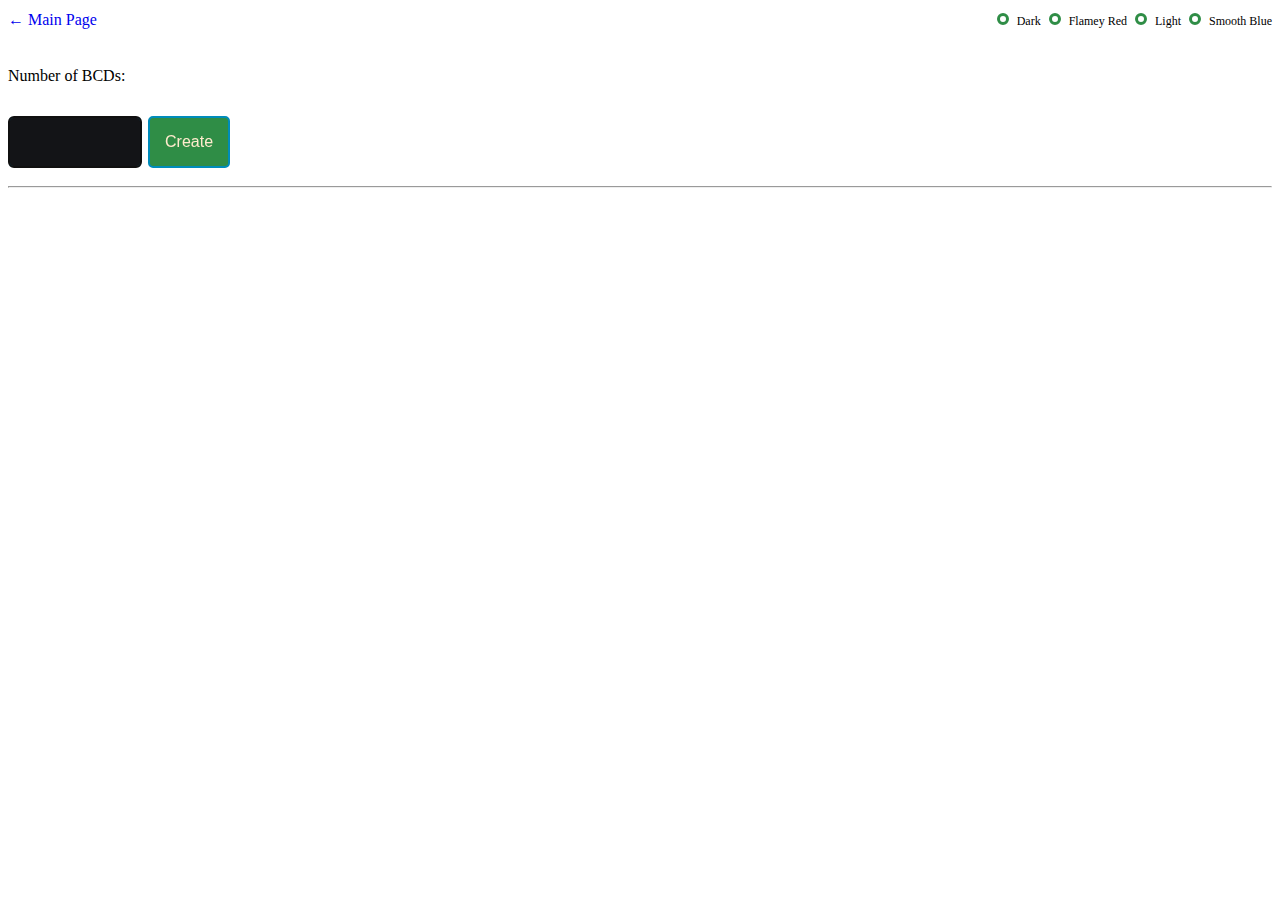
<file: bcd.html>
<!DOCTYPE html>
<html>
    <head>
        <meta name="viewport" content="initial scale=1, width=device-width">
        <link rel="stylesheet" href="styles.css">
        <link href="ico2.ico" rel="icon">
        <title>BCD Calculator</title>
    </head>
    <body>

        <div style="display: flex; justify-content: space-between; align-items: center; position: relative; top: -10px;">
            <a href="index.html" class="back-link">← Main Page</a>

            <p style="text-align: right; font-size: 12px;">
                <input name="color" selected type="radio" value="dark" id="dark">Dark
                <input name="color" type="radio" value="red" id="red">Flamey Red
                <input name="color" type="radio" value="light" id="light">Light
                <input name="color" type="radio" value="blue" id="blue">Smooth Blue
            </p>
        </div>

        <p>Number of BCDs:</p>
        <input autofocus type="text" id="numForms" onkeydown="handleKeyDown(event)">
        <button onclick="createForms()">Create</button>

        <hr>
        <div id="formsContainer"></div>

        <h4></h4><p1></p1><h2></h2>

        <script src="bcdscript.js"></script>
        <script src="script.js"></script>

    </body>
</html>
</file>
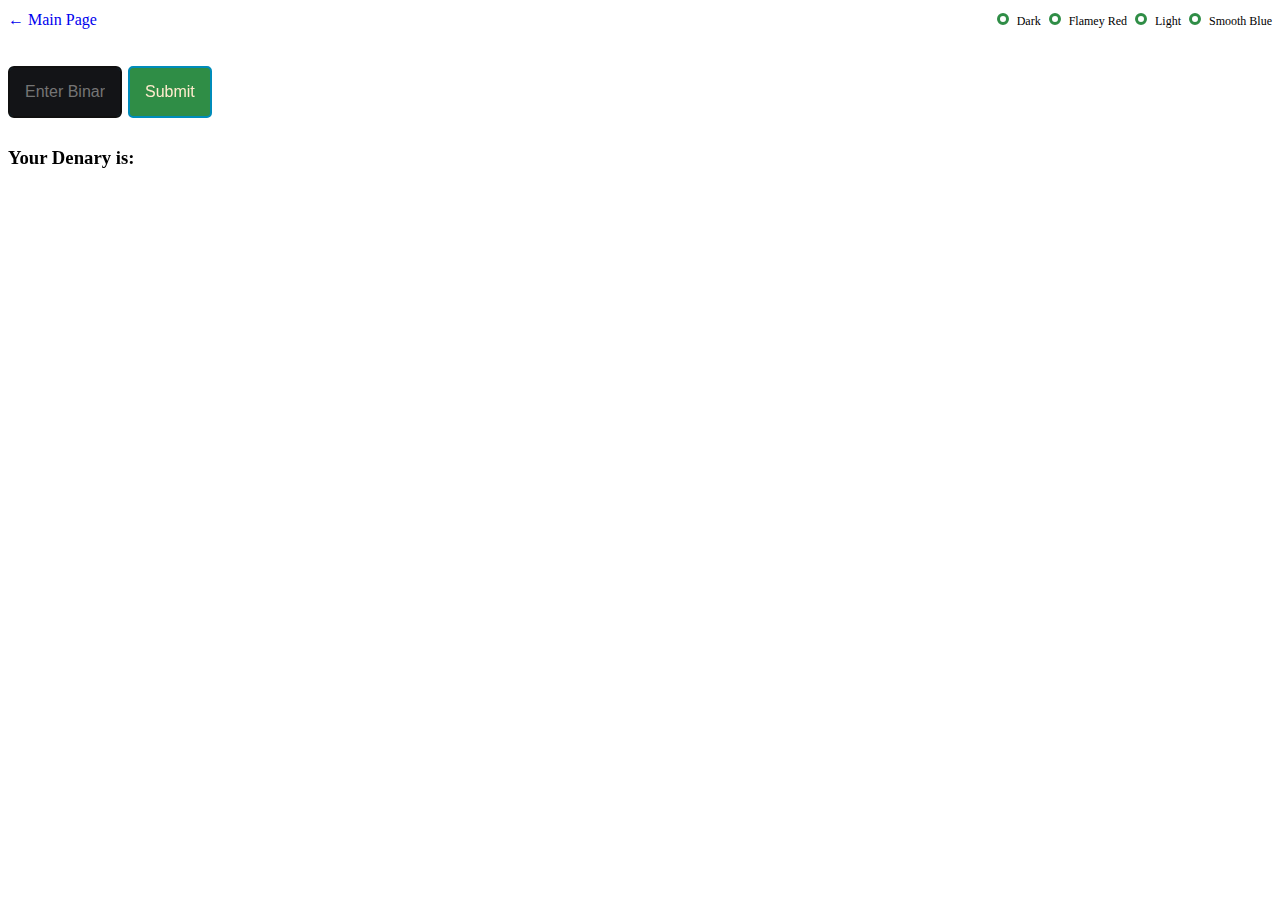
<file: bitoden.html>
<!DOCTYPE html>

<html lang="en">
    <head>
        <meta name="viewport" content="initial scale=1, width=device-width">
        <link href="styles.css" rel="stylesheet">
        <link href="ico2.ico" rel="icon">
        <title>Binary to Denary Converter</title>
    </head>
    <body>
        <div style="display: flex; justify-content: space-between; align-items: center; position: relative; top: -10px;">
            <a href="index.html" class="back-link">← Main Page</a>

            <p style="text-align: right; font-size: 12px;">
                <input name="color" selected type="radio" value="dark" id="dark">Dark
                <input name="color" type="radio" value="red" id="red">Flamey Red
                <input name="color" type="radio" value="light" id="light">Light
                <input name="color" type="radio" value="blue" id="blue">Smooth Blue
            </p>
        </div>

        <form id="bitoden">
            <input autofocus id="bin" type="text" placeholder="Enter Binary" style="width: 80px;">
            <input type="submit">
            <h3>Your Denary is: </h3><h4></h4><h2></h2>
            <script>
                document.querySelector('#bitoden').addEventListener('keyup', function(event) {
                    event.preventDefault();

                    let bnum = document.querySelector('#bin').value;

                    if (bnum === ''){
                        return 
                    }

                    let dnum = 0;
                    let flag = false;
                    
                    for (let i = 0; i < bnum.length; i++){
                        if (bnum.slice(i, i + 1) === '1'){
                            dnum += Math.pow(2, (bnum.length - i - 1));
                        } else {
                            if (bnum.slice(i, i + 1) !== '1' && bnum.slice(i, i + 1) !== '0') {
                                dnum = 0
                                flag = true
                            }
                        }
                    }

                    if (flag == true){
                        document.querySelector('h4').innerHTML = "Binary should be only 1 or 0"
                    } else {
                        document.querySelector('h4').innerHTML = dnum
                    }

                    document.querySelector('#bitoden').addEventListener('submit', function(event) {
                        event.preventDefault();

                        document.querySelector('h4').innerHTML = '';
                        if (flag == true){
                            document.querySelector('h2').innerHTML = "Binary should be only 1 or 0"
                        } else {
                            document.querySelector('h2').innerHTML = dnum
                        }
                    });
                    
                    if (event.key === 'Enter') {
                        document.querySelector('h4').innerHTML = '';
                    }
                });
            </script>
        </form>

        <script src="script.js"></script>
    </body>
</html>
</file>
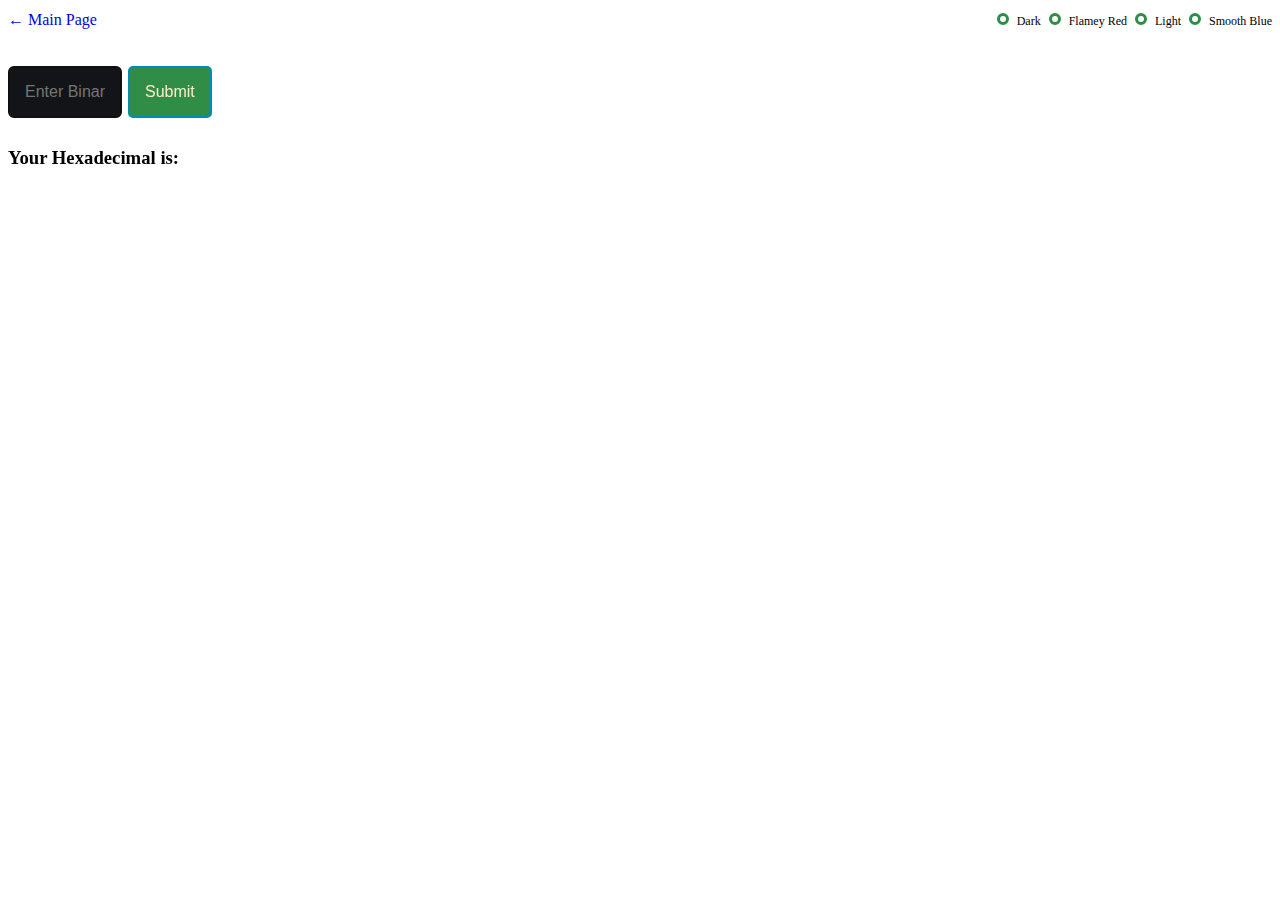
<file: bitohex.html>
<!DOCTYPE html>

<html lang="en">
    <head>
        <meta name="viewport" content="initial scale=1, width=device-width">
        <link href="styles.css" rel="stylesheet">
        <link href="ico2.ico" rel="icon">
        <title>Binary to Hexadecimal Converter</title>
    </head>
    <body>
        <div style="display: flex; justify-content: space-between; align-items: center; position: relative; top: -10px;">
            <a href="index.html" class="back-link">← Main Page</a>

            <p style="text-align: right; font-size: 12px;">
                <input name="color" selected type="radio" value="dark" id="dark">Dark
                <input name="color" type="radio" value="red" id="red">Flamey Red
                <input name="color" type="radio" value="light" id="light">Light
                <input name="color" type="radio" value="blue" id="blue">Smooth Blue
            </p>
        </div>

        <form id="bitohex">
            <input autofocus id="bin" type="text" placeholder="Enter Binary" style="width: 80px;">
            <input type="submit">
            <h3>Your Hexadecimal is: </h3><h4></h4><h2></h2>
            <script>
                document.querySelector('#bitohex').addEventListener('keyup', function(event) {
                    event.preventDefault();

                    let bnum = document.querySelector('#bin').value;
                    let hex = "";
                    let hexAR = ['A','B','C','D','E','F'];

                    if ((bnum.length % 4) !== 0){
                        bnum = '0'.repeat(4 - (bnum.length % 4)) + bnum;
                    }
                    
                    for (let count = 0; count < bnum.length; count += 4){
                        let tot = 0;
                        let insert = bnum.slice(count, count + 4);
                        for (let i = 0; i < 4; i++){
                            if (insert.slice(i,i+1) === '1'){
                                if (i == 0){
                                    tot += 8;
                                } else if (i == 1) {
                                    tot += 4;
                                } else if (i == 2) {
                                    tot += 2;
                                } else {
                                    tot += 1;
                                }
                            }
                        }

                        if (tot > 9){
                            hex += hexAR[tot-10]
                        }
                        else{
                            hex += String(tot)
                        }

                    }

                    document.querySelector('h4').innerHTML = hex

                    document.querySelector('#bitohex').addEventListener('submit', function(event) {
                        event.preventDefault();

                        document.querySelector('h4').innerHTML = '';
                        document.querySelector('h2').innerHTML = hex;
                    });
                    
                    if (event.key === 'Enter') {
                        document.querySelector('h4').innerHTML = '';
                    }

                });
            </script>
        </form>

        <script src="script.js"></script>
    </body>
</html>
</file>
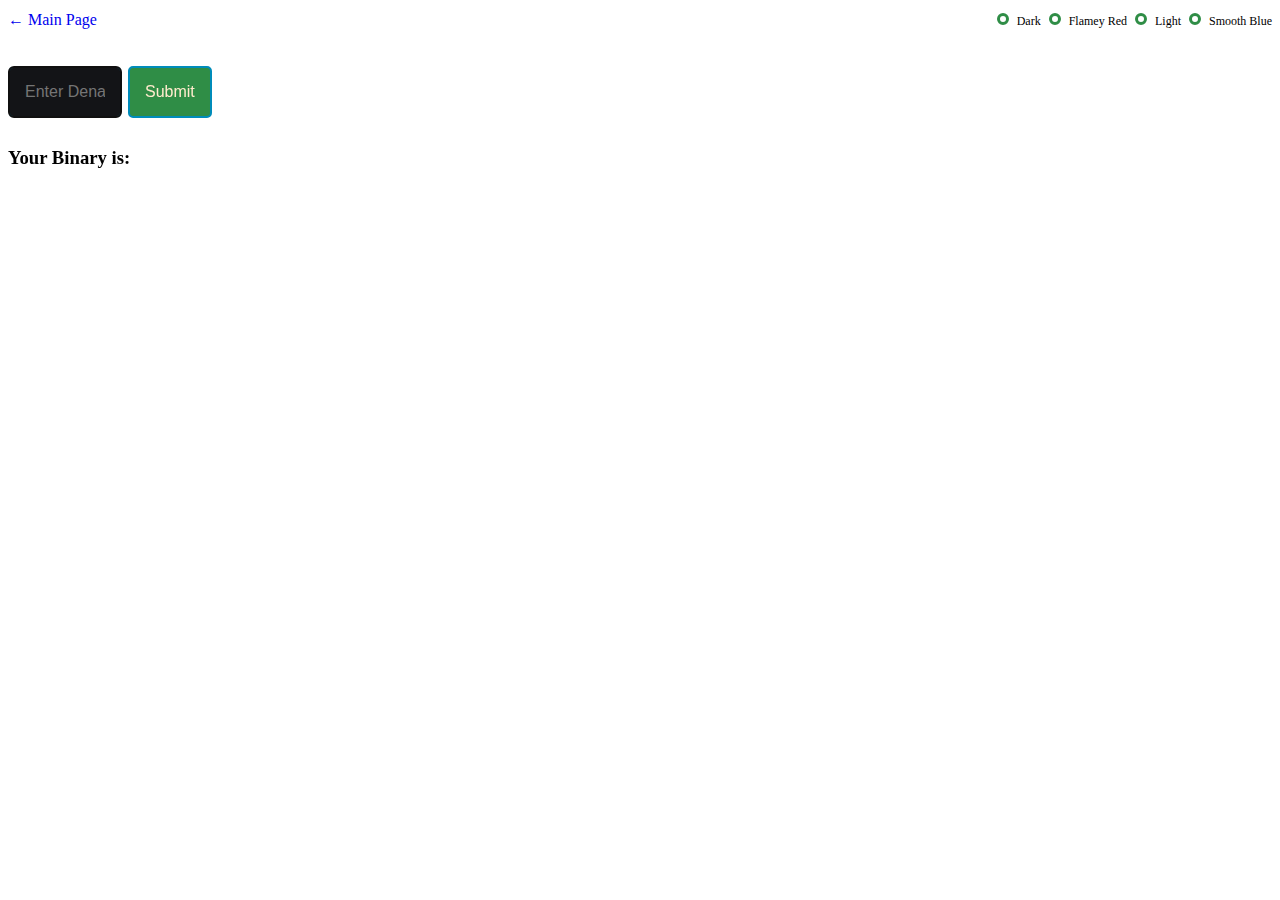
<file: dentobi.html>
<!DOCTYPE html>

<html lang="en">
    <head>
        <meta name="viewport" content="initial scale=1, width=device-width">
        <link href="styles.css" rel="stylesheet">
        <link href="ico2.ico" rel="icon">
        <title>Denary to Binary Converter</title>
    </head>
    <body>
        <div style="display: flex; justify-content: space-between; align-items: center; position: relative; top: -10px;">
            <a href="index.html" class="back-link">← Main Page</a>

            <p style="text-align: right; font-size: 12px;">
                <input name="color" selected type="radio" value="dark" id="dark">Dark
                <input name="color" type="radio" value="red" id="red">Flamey Red
                <input name="color" type="radio" value="light" id="light">Light
                <input name="color" type="radio" value="blue" id="blue">Smooth Blue
            </p>
        </div>

        <form id="dentobi">
            <input autofocus id="den" type="text" placeholder="Enter Denary" style="width: 80px;">
            <input type="submit">
            <h3>Your Binary is: </h3><h4></h4><h2></h2>
            <script>
                document.querySelector('#dentobi').addEventListener('keyup', function(event){
                    event.preventDefault();

                    let dnum = Number(document.querySelector('#den').value);
                    let bnum = '';

                    while (dnum >= 1){
                        let value = String(dnum % 2);
                        dnum = Math.floor(dnum / 2);
                        bnum = value + bnum;
                    }

                    if ((bnum.length % 4) !== 0){
                        bnum = '0'.repeat(4 - (bnum.length % 4)) + bnum;
                    }
                    
                    document.querySelector('h4').innerHTML = bnum;

                    document.querySelector('#dentobi').addEventListener('submit', function(event) {
                        event.preventDefault();

                        document.querySelector('h4').innerHTML = '';
                        document.querySelector('h2').innerHTML = bnum;
                    });
                    
                    if (event.key === 'Enter') {
                        document.querySelector('h4').innerHTML = '';
                    }

                });
            </script>
        </form>

        <script src="script.js"></script>
    </body>
</html>
</file>
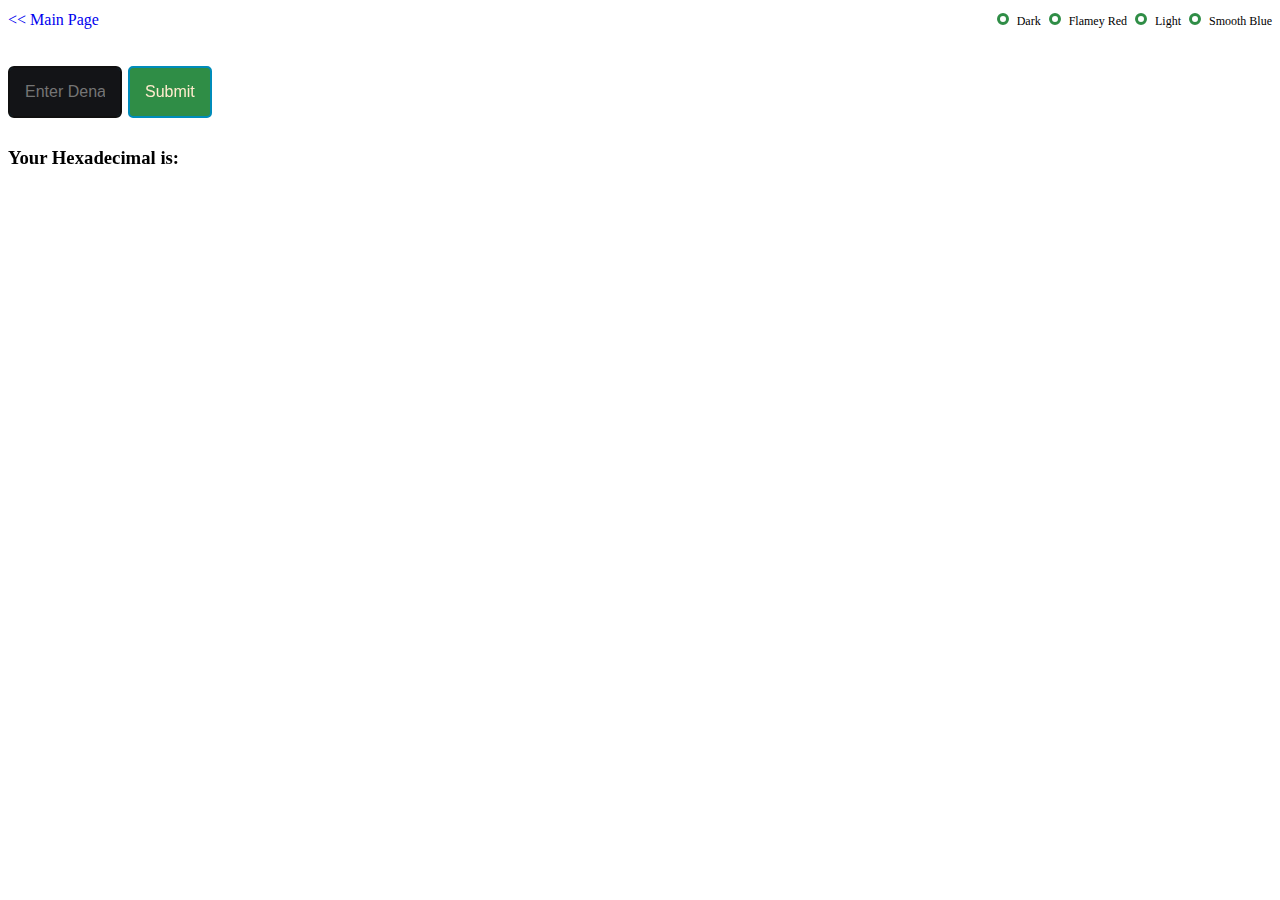
<file: dentohex.html>
<!DOCTYPE html>

<html lang="en">
    <head>
        <meta name="viewport" content="initial scale=1, width=device-width">
        <link href="styles.css" rel="stylesheet">
        <link href="ico2.ico" rel="icon">
        <title>Denary to Hexadecimal Converter</title>
    </head>
    <body>
        <div style="display: flex; justify-content: space-between; align-items: center; position: relative; top: -10px;">
            <a href="index.html"><< Main Page</a>

            <p style="text-align: right; font-size: 12px;">
                <input name="color" selected type="radio" value="dark" id="dark">Dark
                <input name="color" type="radio" value="red" id="red">Flamey Red
                <input name="color" type="radio" value="light" id="light">Light
                <input name="color" type="radio" value="blue" id="blue">Smooth Blue
            </p>
        </div>

        <form id="dentohex">
            <input autofocus id="den" type="text" placeholder="Enter Denary" style="width: 80px;">
            <input type="submit">
            <h3>Your Hexadecimal is: </h3><h4></h4><h2></h2>
            <script>
                document.querySelector('#dentohex').addEventListener('keyup', function(event){
                    event.preventDefault();

                    let dnum = Number(document.querySelector('#den').value);
                    let hnum = '';
                    let hexAR = ['A','B','C','D','E','F'];

                    while (dnum >= 1){
                        let value = String(dnum % 16);
                        dnum = Math.floor(dnum / 16);

                        if (value > 9){
                            hnum = hexAR[value - 10] + hnum;
                        }
                        else{
                            hnum = value + hnum;
                        }
                    }
                    document.querySelector('h4').innerHTML = hnum;

                    document.querySelector('#dentohex').addEventListener('submit', function(event) {
                        event.preventDefault();

                        document.querySelector('h4').innerHTML = '';
                        document.querySelector('h2').innerHTML = hnum;
                    });
                    
                    if (event.key === 'Enter') {
                        document.querySelector('h4').innerHTML = '';
                    }

                });
            </script>
        </form>

        <script src="script.js"></script>
    </body>
</html>
</file>
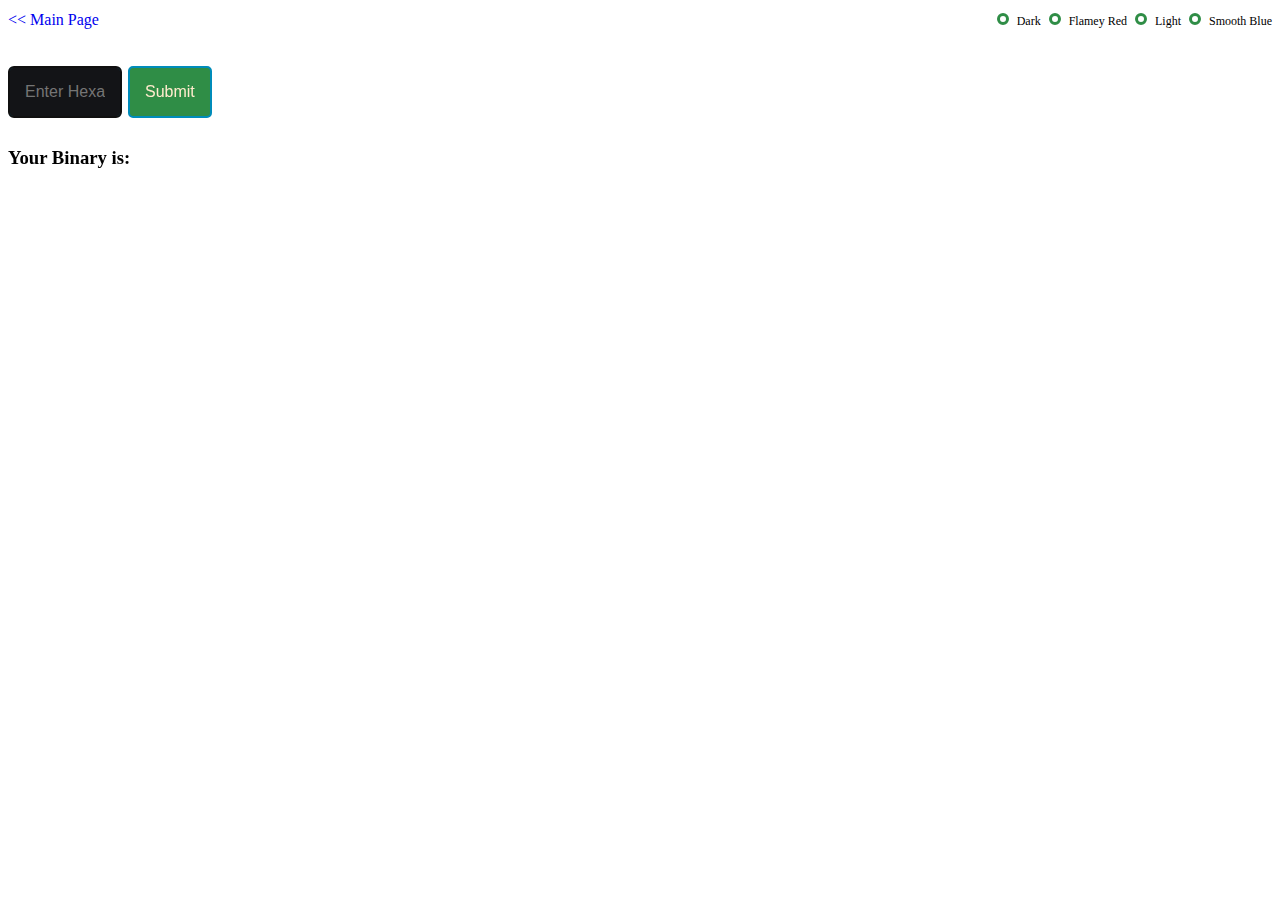
<file: hextobi.html>
<!DOCTYPE html>

<html lang="en">
    <head>
        <meta name="viewport" content="initial scale=1, width=device-width">
        <link href="styles.css" rel="stylesheet">
        <link href="icoy.ico" rel="icon">
        <title>Hexadecimal to Binary Converter</title>
    </head>
    <body>
        <div style="display: flex; justify-content: space-between; align-items: center; position: relative; top: -10px;">
            <a href="index.html"><< Main Page</a>

            <p style="text-align: right; font-size: 12px;">
                <input name="color" selected type="radio" value="dark" id="dark">Dark
                <input name="color" type="radio" value="red" id="red">Flamey Red
                <input name="color" type="radio" value="light" id="light">Light
                <input name="color" type="radio" value="blue" id="blue">Smooth Blue
            </p>
        </div>

        <form id="hextobi">
            <input autofocus id="hex" type="text" placeholder="Enter Hexadecimal" style="width: 80px;">
            <input type="submit">
            <h3>Your Binary is: </h3><h4></h4><h2></h2>
            <script>
                document.querySelector('#hextobi').addEventListener('keyup', function(event){
                    event.preventDefault();

                    let hnum = document.querySelector('#hex').value;
                    let bnum = '';

                    for (let i = 0; i < hnum.length; i++){
                        let value = hnum[i];
                        let dnum = 0;

                        if (isNaN(value)) {
                            dnum = parseInt(value, 16);
                        } else {
                            dnum = parseInt(value);
                        }

                        bnum += dnum.toString(2).padStart(4, '0');
                    }

                    if ((bnum.length % 4) !== 0){
                        bnum = '0'.repeat(4 - (bnum.length % 4)) + bnum;
                    }

                    document.querySelector('h4').innerHTML = bnum;

                    document.querySelector('#hextobi').addEventListener('submit', function(event) {
                        event.preventDefault();

                        document.querySelector('h4').innerHTML = '';
                        document.querySelector('h2').innerHTML = bnum;
                    });
                    
                    if (event.key === 'Enter') {
                        document.querySelector('h4').innerHTML = '';
                    }

                });
            </script>
        </form>

        <script src="script.js"></script>
    </body>
</html>
</file>
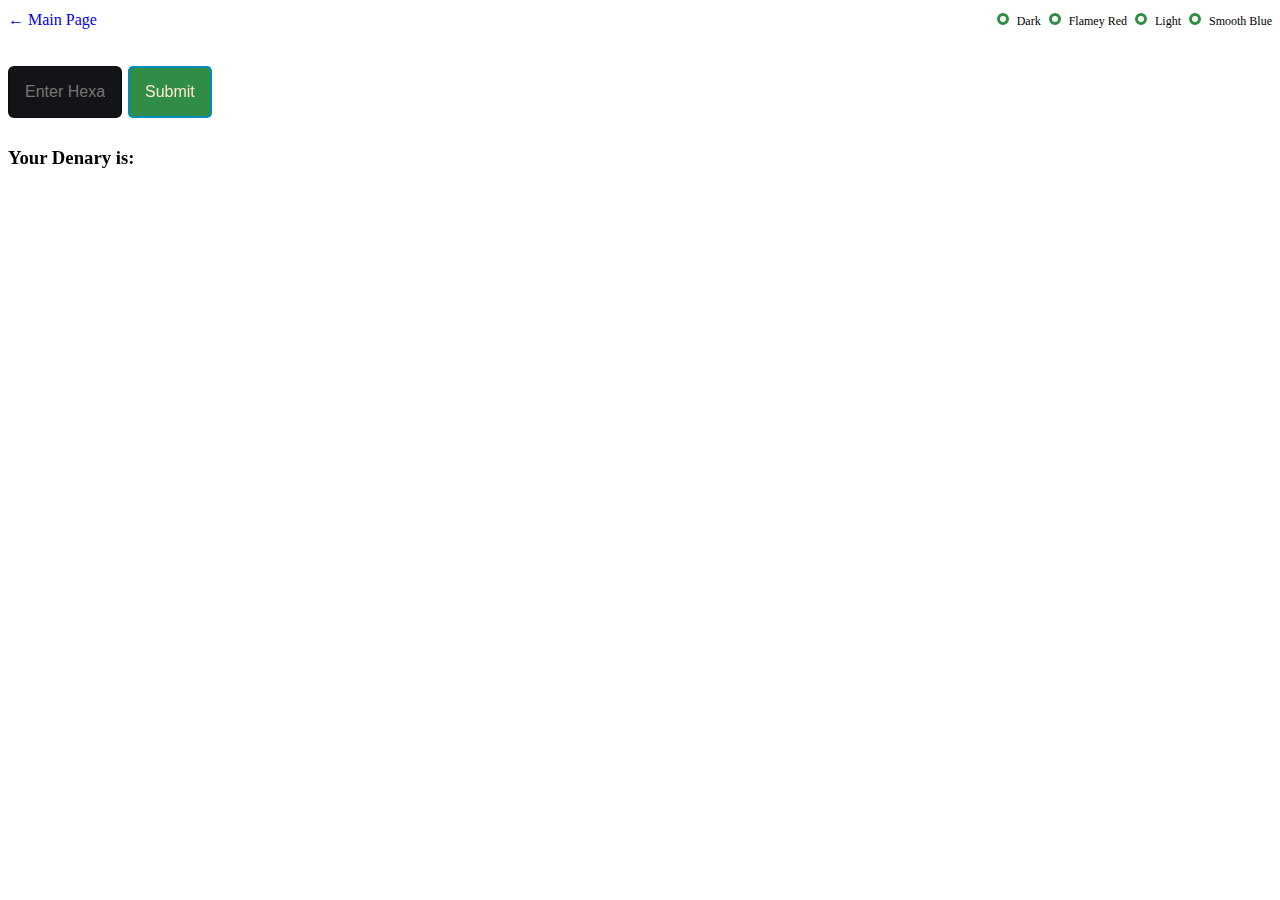
<file: hextoden.html>
<!DOCTYPE html>

<html lang="en">
    <head>
        <meta name="viewport" content="initial scale=1, width=device-width">
        <link href="styles.css" rel="stylesheet">
        <link href="ico2.ico" rel="icon">
        <title>Hexadecimal to Denary Converter</title>
    </head>
    <body>
        <div style="display: flex; justify-content: space-between; align-items: center; position: relative; top: -10px;">
           <a href="index.html" class="back-link">← Main Page</a>
            <p style="text-align: right; font-size: 12px;">
                <input name="color" selected type="radio" value="dark" id="dark">Dark
                <input name="color" type="radio" value="red" id="red">Flamey Red
                <input name="color" type="radio" value="light" id="light">Light
                <input name="color" type="radio" value="blue" id="blue">Smooth Blue
            </p>
        </div>

        <form id="hextoden">
            <input autofocus id="hex" type="text" placeholder="Enter Hexadecimal" style="width: 80px;">
            <input type="submit">
            <h3>Your Denary is: </h3><h4></h4><h2></h2>
            <script>
                document.querySelector('#hextoden').addEventListener('keyup', function(event){
                    event.preventDefault();

                    let hnum = document.querySelector('#hex').value;
                    let dnum = 0;

                    for (let count = 0; count < hnum.length; count ++){
                        value = hnum[count];
                        if (isNaN(value)) {
                            value = parseInt(value, 16);
                        } else {
                            value = parseInt(value);
                        }

                        dnum += value * (16**(hnum.length - 1 - count))

                    }
                    document.querySelector('h4').innerHTML = dnum;
                    
                    if (event.key === 'Enter') {
                        document.querySelector('h4').innerHTML = '';
                    }

                    document.querySelector('#hextoden').addEventListener('submit', function(event) {
                        event.preventDefault();

                        document.querySelector('h4').innerHTML = '';
                        document.querySelector('h2').innerHTML = dnum;
                    });

                });
            </script>
        </form>

        <script src="script.js"></script>
    </body>
</html>
</file>
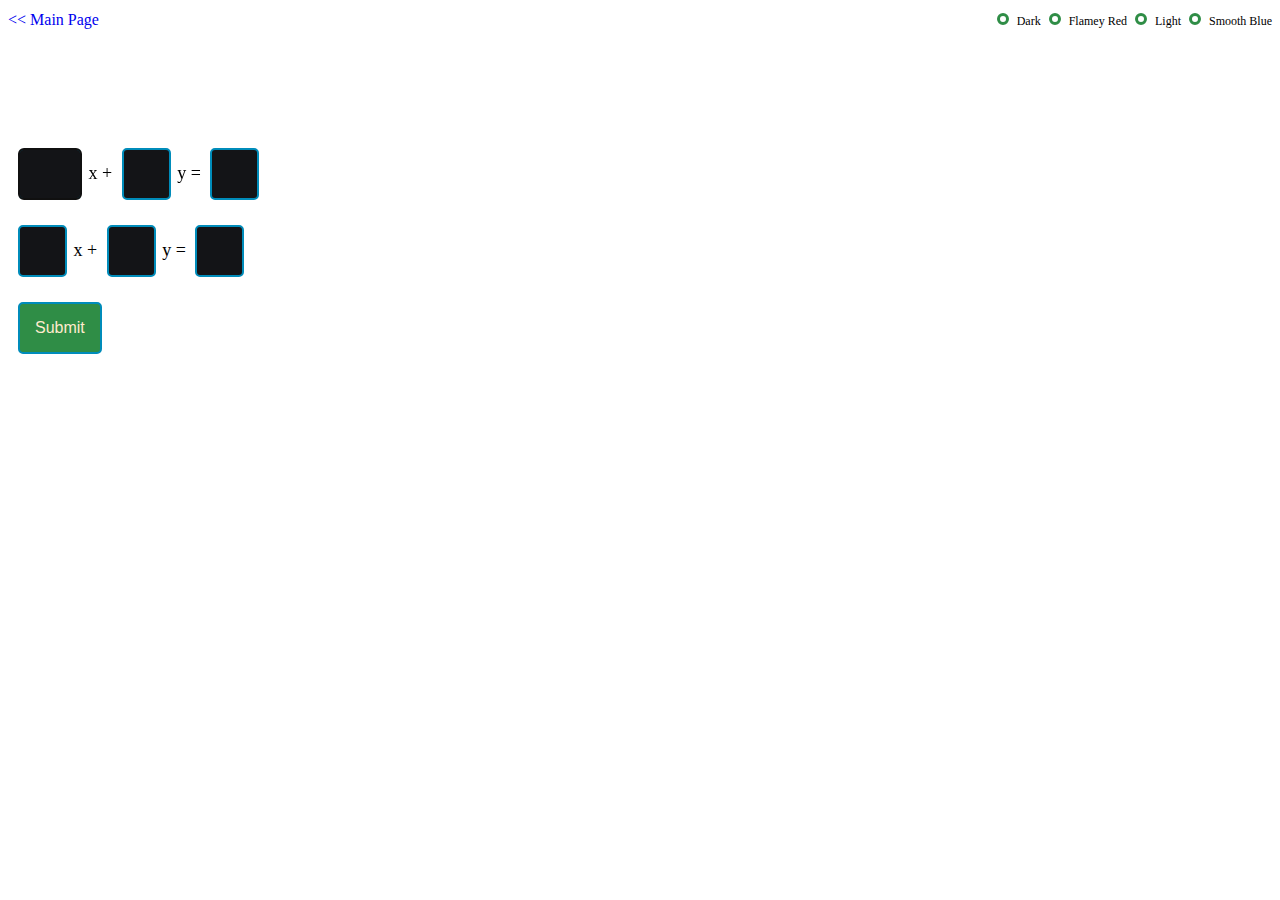
<file: simultaneous.html>
<!DOCTYPE html>

<html>
    <head>
        <title>Simultaneous Equations</title>
        <meta name="viewport" content="initial scale=1, width=device-width">
        <link rel="stylesheet" href="styles.css">
        <link href="ico2.ico" rel="icon">
    </head>

    <body>

        <div style="display: flex; justify-content: space-between; align-items: center; position: relative; top: -10px;">
            <a href="index.html"><< Main Page</a>

            <p style="text-align: right; font-size: 12px;">
                <input name="color" selected type="radio" value="dark" id="dark">Dark
                <input name="color" type="radio" value="red" id="red">Flamey Red
                <input name="color" type="radio" value="light" id="light">Light
                <input name="color" type="radio" value="blue" id="blue">Smooth Blue
            </p>
        </div>

        <br>
        <br>
        <br>
        <br>
        <form>
            <div class="form-container" style="font-size: large;">
                <input type="text" id="n1" autofocus style="width:30px;">
                <label class="form-label" for="x">x +</label>

                <input type="text" id="n2" style="width:15px;">
                <label class="form-label" for="y">y =</label>

                <input type="text" id="n3" style="width:15px;">
                <br>
                <input type="text" id="n4" style="width:15px;">
                <label class="form-label" for="x">x +</label>

                <input type="text" id="n5" style="width:15px;">
                <label class="form-label" for="y">y =</label>

                <input type="text" id="n6" style="width:15px;">

                <br>
                <input type="submit">
            </div>
            <br>
        </form>
        <h4></h4>
        <h2></h2>
        </h4>
        <script src="script.js"></script>
        <script src="sim.js"></script>

    </body>
</html>
</file>
<file: styles.css>
body{
    font-family: "Zabal DEMO";
}

input[type="radio"] {   
    appearance: none;
    width: 12px;
    height: 12px;
    border: 3px solid #2F8D46;
    border-radius: 100%;
    background-color: transparent;
    transition: background-color 0.2s ease-in-out;
    margin-right: 8px;
}

input[type="radio"]:checked {
    background-color: #ffcc00;
}

.container {
    display: flex;
    justify-content: center;
    align-items: center;
    height: 13vh;
    margin-top: 40px;
}

.rounded-corners {
    display: flex;
    justify-content: center;
    align-items: center;
    border-radius: 15px 50px;
    background: linear-gradient(135deg, #2F8D46 57%, #56C596 100%);
    padding: 25px; 
    width: 200px;
    height: 50px;
    font-size: x-large;
    margin-bottom: 40px; 
}

a{
    text-decoration: none;
}

.rectangle{
    width: 400px;
    height: 50px;
    background: linear-gradient(135deg, #2F8D46 65%, #56C596 100%);
    border-radius: 10px;
    color: blanchedalmond;
    font-size: medium;
    border: 1px solid #186e8a;
    display: flex;
    justify-content: center;
    align-items: center;
    left: 50%;
    position: absolute;
    transform: translate(-50%, -50%);
}

.rectangle:hover{
    background: #2b7630;
}

.form-container {
    padding: 10px;
}

input[type="text"]{
    width: 100px;
    margin-right: 2px;
}

.form-label {
    margin-right: 5px;
}



input[type="text"],
input[type="number"],
input[type="submit"],
button {
    font-size: medium;
    margin-top: 15px;
    padding: 15px;
    margin-bottom: 10px;
    border: 2px solid #008cba;
    border-radius: 5px;
    background-color: #131417;
    color: blanchedalmond;
}

.form-label {
    margin-right: 5px;
}

input[type="submit"], button {
    background-color: #2F8D46;
    cursor: pointer;
    transition: background-color 0.3s ease;
}

input[type="submit"]:hover {
    background-color: #2b7630;
}

input[type="submit"].clicked {
    background-color: #2F8D46;
}

button:hover {
    background-color: #2b7630;
}

button.clicked {
    background-color: #2F8D46;
}

h4{
    font-weight: normal;
    color:dimgray;
}

p1{
    font-weight: normal;
    color:dimgray;
}

.forms-wrapper {
    display: flex;
    flex-direction: column;
    align-items: center;
    border: 2px solid #008cba;
    padding: 20px;
    border-radius: 10px;
    margin-top: 20px;
}

.form-container {
    padding: 10px;
    margin-bottom: 10px;
}

.buttons {
    display: flex;
    flex-wrap: nowrap; 
    flex-direction: column;
    align-items: center;
    gap: 75px;
    margin-top: 40px;
    margin-bottom: 100px;
}
</file>
